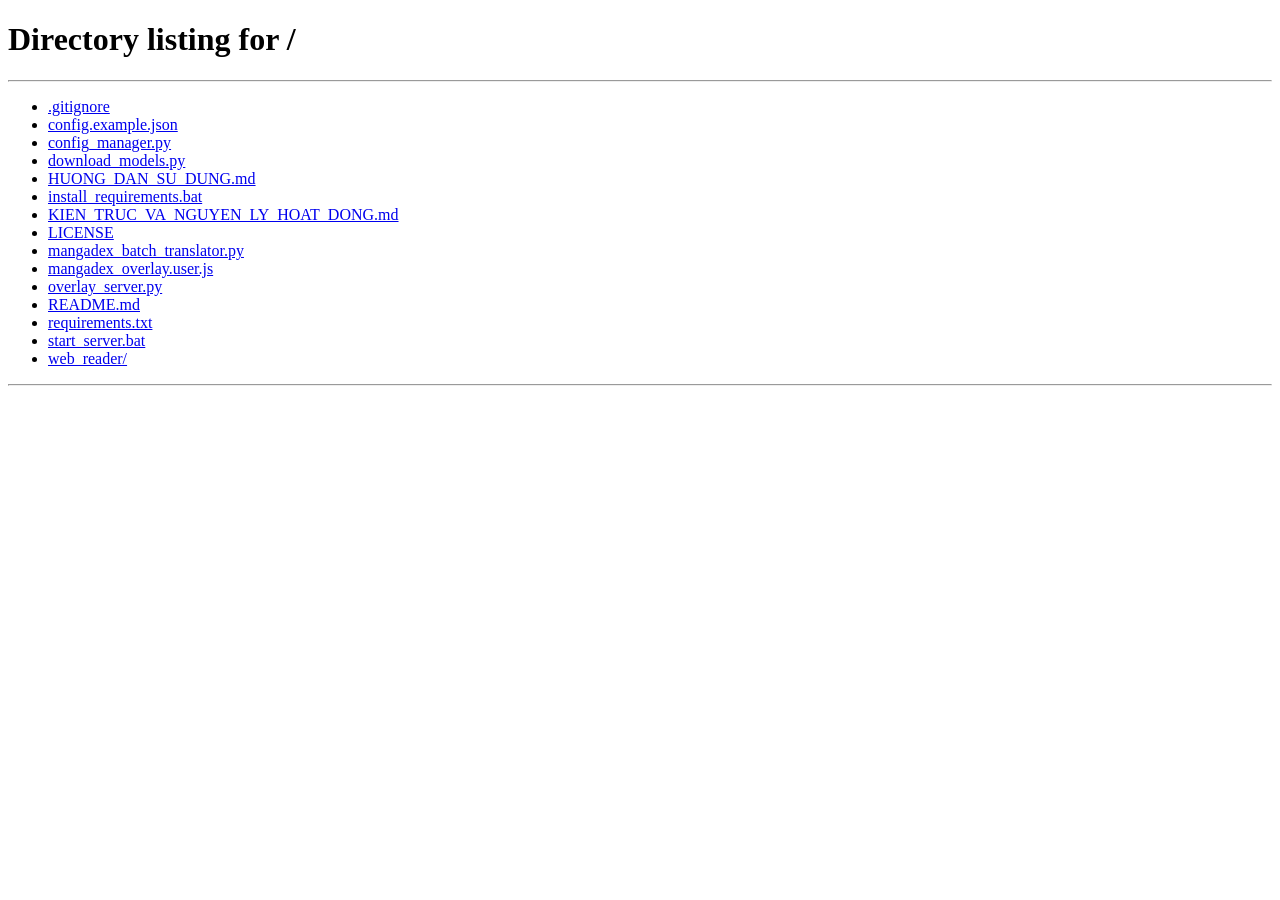
<file: web_reader/settings.html>
<!DOCTYPE html>
<html lang="vi">
<head>
    <meta charset="UTF-8">
    <meta name="viewport" content="width=device-width, initial-scale=1.0">
    <title>Cài Đặt API & Mô Hình - MangaDex AI Translator</title>
    <script>window.location.replace('/#settings');</script>
    <link rel="preconnect" href="https://fonts.googleapis.com">
    <link rel="preconnect" href="https://fonts.gstatic.com" crossorigin>
    <link href="https://fonts.googleapis.com/css2?family=Plus+Jakarta+Sans:wght@400;500;600;700;800&display=swap" rel="stylesheet">
    <style>
        :root {
            --bg-base: #090d16;
            --bg-card: rgba(18, 24, 38, 0.85);
            --bg-input: rgba(30, 41, 59, 0.7);
            --border-color: rgba(255, 255, 255, 0.1);
            --border-focus: #6366f1;
            --primary: #6366f1;
            --primary-hover: #4f46e5;
            --primary-glow: rgba(99, 102, 241, 0.35);
            --accent: #a855f7;
            --text-main: #f8fafc;
            --text-muted: #94a3b8;
            --success: #10b981;
            --error: #ef4444;
            --warning: #f59e0b;
        }

        * {
            box-sizing: border-box;
            margin: 0;
            padding: 0;
        }

        body {
            font-family: 'Plus Jakarta Sans', -apple-system, BlinkMacSystemFont, sans-serif;
            background-color: var(--bg-base);
            background-image: 
                radial-gradient(at 0% 0%, rgba(99, 102, 241, 0.15) 0px, transparent 50%),
                radial-gradient(at 100% 100%, rgba(168, 85, 247, 0.12) 0px, transparent 50%);
            background-attachment: fixed;
            color: var(--text-main);
            min-height: 100vh;
            display: flex;
            flex-direction: column;
            align-items: center;
            padding: 40px 20px;
        }

        .container {
            width: 100%;
            max-width: 680px;
        }

        /* Header */
        .header {
            text-align: center;
            margin-bottom: 32px;
        }

        .badge-nav {
            display: inline-flex;
            align-items: center;
            gap: 8px;
            padding: 6px 14px;
            background: rgba(99, 102, 241, 0.15);
            border: 1px solid rgba(99, 102, 241, 0.3);
            border-radius: 999px;
            font-size: 13px;
            color: #a5b4fc;
            text-decoration: none;
            margin-bottom: 16px;
            transition: all 0.2s ease;
        }

        .badge-nav:hover {
            background: rgba(99, 102, 241, 0.25);
            transform: translateY(-1px);
        }

        .title {
            font-size: 28px;
            font-weight: 800;
            background: linear-gradient(135deg, #ffffff 0%, #cbd5e1 50%, #818cf8 100%);
            -webkit-background-clip: text;
            -webkit-text-fill-color: transparent;
            margin-bottom: 8px;
        }

        .subtitle {
            font-size: 14px;
            color: var(--text-muted);
        }

        /* Settings Card */
        .card {
            background: var(--bg-card);
            backdrop-filter: blur(20px);
            -webkit-backdrop-filter: blur(20px);
            border: 1px solid var(--border-color);
            border-radius: 20px;
            padding: 32px;
            box-shadow: 0 20px 50px rgba(0, 0, 0, 0.4), 0 0 0 1px rgba(255, 255, 255, 0.05);
            margin-bottom: 24px;
        }

        .section-title {
            font-size: 16px;
            font-weight: 700;
            color: #e2e8f0;
            margin-bottom: 18px;
            display: flex;
            align-items: center;
            gap: 10px;
        }

        .section-title span.icon {
            font-size: 18px;
        }

        /* Pipeline & Provider Cards */
        .pipeline-grid {
            display: grid;
            grid-template-columns: 1fr 1fr;
            gap: 14px;
            margin-bottom: 20px;
        }

        .pipeline-card {
            background: var(--bg-input);
            border: 2px solid var(--border-color);
            border-radius: 14px;
            padding: 16px;
            color: var(--text-main);
            cursor: pointer;
            text-align: left;
            transition: all 0.2s cubic-bezier(0.16, 1, 0.3, 1);
            position: relative;
        }

        .pipeline-card:hover {
            border-color: rgba(99, 102, 241, 0.6);
            transform: translateY(-2px);
        }

        .pipeline-card.active {
            border-color: #6366f1;
            background: rgba(99, 102, 241, 0.15);
            box-shadow: 0 0 20px rgba(99, 102, 241, 0.3);
        }

        .pipeline-card-header {
            display: flex;
            justify-content: space-between;
            align-items: center;
            margin-bottom: 10px;
        }

        .badge-icon {
            font-size: 22px;
        }

        .badge-tag {
            font-size: 11px;
            font-weight: 700;
            padding: 2px 8px;
            border-radius: 6px;
            text-transform: uppercase;
        }

        .tag-speed {
            background: rgba(16, 185, 129, 0.2);
            color: #34d399;
            border: 1px solid rgba(16, 185, 129, 0.4);
        }

        .tag-vision {
            background: rgba(168, 85, 247, 0.2);
            color: #c084fc;
            border: 1px solid rgba(168, 85, 247, 0.4);
        }

        .pipeline-title {
            font-size: 15px;
            font-weight: 700;
            margin-bottom: 6px;
            color: #f1f5f9;
        }

        .pipeline-desc {
            font-size: 12px;
            color: var(--text-muted);
            line-height: 1.4;
        }

        .provider-grid {
            display: grid;
            grid-template-columns: repeat(auto-fit, minmax(180px, 1fr));
            gap: 10px;
            margin-bottom: 20px;
        }

        .provider-card {
            background: var(--bg-input);
            border: 1px solid var(--border-color);
            border-radius: 10px;
            padding: 12px;
            color: var(--text-main);
            cursor: pointer;
            text-align: left;
            transition: all 0.2s ease;
        }

        .provider-card:hover {
            border-color: rgba(99, 102, 241, 0.5);
            background: rgba(99, 102, 241, 0.08);
        }

        .provider-card.active {
            border-color: #6366f1;
            background: rgba(99, 102, 241, 0.2);
            box-shadow: 0 0 12px rgba(99, 102, 241, 0.25);
        }

        .provider-title {
            font-size: 13px;
            font-weight: 700;
            margin-bottom: 4px;
            color: #e2e8f0;
        }

        .provider-desc {
            font-size: 11px;
            color: var(--text-muted);
            line-height: 1.3;
        }

        .mode-info-banner {
            background: rgba(99, 102, 241, 0.12);
            border: 1px solid rgba(99, 102, 241, 0.3);
            border-radius: 10px;
            padding: 10px 14px;
            margin-bottom: 24px;
            display: flex;
            align-items: center;
            gap: 10px;
            font-size: 12px;
            color: #c7d2fe;
            line-height: 1.4;
        }

        .dimmed-section {
            opacity: 0.5;
            transition: all 0.3s ease;
        }

        /* Section Header Row & Add Profile Button */
        .section-header-row {
            display: flex;
            justify-content: space-between;
            align-items: center;
            margin-bottom: 6px;
        }

        .section-subtext {
            font-size: 12px;
            color: var(--text-muted);
            margin-bottom: 16px;
            line-height: 1.4;
        }

        .btn-add-profile {
            display: inline-flex;
            align-items: center;
            gap: 6px;
            padding: 6px 12px;
            background: linear-gradient(135deg, rgba(99, 102, 241, 0.25) 0%, rgba(168, 85, 247, 0.25) 100%);
            border: 1px solid rgba(168, 85, 247, 0.5);
            border-radius: 8px;
            color: #d8b4fe;
            font-size: 12px;
            font-weight: 700;
            cursor: pointer;
            transition: all 0.2s ease;
        }

        .btn-add-profile:hover {
            background: linear-gradient(135deg, rgba(99, 102, 241, 0.45) 0%, rgba(168, 85, 247, 0.45) 100%);
            border-color: #c084fc;
            color: white;
            transform: translateY(-1px);
        }

        /* Profile Cards Grid */
        .profiles-grid {
            display: grid;
            grid-template-columns: repeat(auto-fit, minmax(200px, 1fr));
            gap: 12px;
            margin-bottom: 18px;
        }

        .profile-card {
            background: var(--bg-input);
            border: 1px solid var(--border-color);
            border-radius: 14px;
            padding: 14px;
            color: var(--text-main);
            cursor: pointer;
            text-align: left;
            transition: all 0.2s cubic-bezier(0.16, 1, 0.3, 1);
            position: relative;
            display: flex;
            flex-direction: column;
            gap: 8px;
        }

        .profile-card:hover {
            border-color: rgba(99, 102, 241, 0.6);
            background: rgba(99, 102, 241, 0.1);
            transform: translateY(-2px);
        }

        .profile-card.active {
            border-color: var(--primary);
            background: rgba(99, 102, 241, 0.18);
            box-shadow: 0 0 20px var(--primary-glow);
        }

        .profile-card-header {
            display: flex;
            align-items: center;
            justify-content: space-between;
            gap: 6px;
        }

        .profile-title-wrap {
            display: flex;
            align-items: center;
            gap: 7px;
            overflow: hidden;
        }

        .profile-icon {
            font-size: 16px;
            flex-shrink: 0;
        }

        .profile-name {
            font-size: 13px;
            font-weight: 700;
            color: #f8fafc;
            white-space: nowrap;
            overflow: hidden;
            text-overflow: ellipsis;
        }

        .profile-actions {
            display: flex;
            align-items: center;
            gap: 4px;
            flex-shrink: 0;
        }

        .badge-builtin {
            font-size: 10px;
            color: #94a3b8;
            background: rgba(255, 255, 255, 0.06);
            padding: 2px 6px;
            border-radius: 4px;
            font-weight: 500;
        }

        .btn-del-profile {
            background: none;
            border: none;
            color: #94a3b8;
            cursor: pointer;
            padding: 3px 5px;
            font-size: 13px;
            border-radius: 4px;
            line-height: 1;
            transition: all 0.15s ease;
        }

        .btn-del-profile:hover {
            color: #ef4444;
            background: rgba(239, 68, 68, 0.15);
        }

        .profile-model-code {
            font-family: ui-monospace, SFMono-Regular, Menlo, Monaco, Consolas, monospace;
            font-size: 11px;
            color: #94a3b8;
            background: rgba(0, 0, 0, 0.35);
            padding: 4px 8px;
            border-radius: 6px;
            white-space: nowrap;
            overflow: hidden;
            text-overflow: ellipsis;
            border: 1px solid rgba(255, 255, 255, 0.05);
        }

        .profile-card-footer {
            display: flex;
            justify-content: space-between;
            align-items: center;
            margin-top: 2px;
        }

        .badge-key {
            font-size: 10px;
            font-weight: 700;
            padding: 3px 8px;
            border-radius: 6px;
            display: inline-flex;
            align-items: center;
            gap: 4px;
        }

        .badge-key.key-yes {
            background: rgba(16, 185, 129, 0.15);
            color: #6ee7b7;
            border: 1px solid rgba(16, 185, 129, 0.35);
        }

        .badge-key.key-no {
            background: rgba(245, 158, 11, 0.15);
            color: #fcd34d;
            border: 1px solid rgba(245, 158, 11, 0.35);
        }

        .active-check {
            font-size: 11px;
            font-weight: 700;
            color: #818cf8;
        }

        /* Active Profile Notification Banner */
        .active-profile-banner {
            background: rgba(99, 102, 241, 0.1);
            border: 1px solid rgba(99, 102, 241, 0.28);
            border-radius: 12px;
            padding: 10px 16px;
            margin-bottom: 22px;
            font-size: 13px;
            display: flex;
            align-items: center;
            gap: 10px;
            color: #cbd5e1;
        }

        .active-dot {
            width: 8px;
            height: 8px;
            border-radius: 50%;
            background: #10b981;
            box-shadow: 0 0 10px #10b981;
            flex-shrink: 0;
        }

        .active-profile-banner strong {
            color: #ffffff;
        }

        .active-profile-banner code {
            font-family: ui-monospace, monospace;
            background: rgba(0, 0, 0, 0.4);
            padding: 2px 6px;
            border-radius: 4px;
            color: #a5b4fc;
            font-size: 11px;
        }

        /* Modal Backdrop & Dialog */
        .modal-backdrop {
            position: fixed;
            top: 0;
            left: 0;
            right: 0;
            bottom: 0;
            background: rgba(0, 0, 0, 0.75);
            backdrop-filter: blur(8px);
            -webkit-backdrop-filter: blur(8px);
            z-index: 99999;
            display: flex;
            align-items: center;
            justify-content: center;
            padding: 20px;
            opacity: 0;
            pointer-events: none;
            transition: all 0.2s ease;
        }

        .modal-backdrop.open {
            opacity: 1;
            pointer-events: auto;
        }

        .modal-dialog {
            background: #121826;
            border: 1px solid rgba(255, 255, 255, 0.15);
            border-radius: 20px;
            padding: 28px;
            width: 100%;
            max-width: 520px;
            box-shadow: 0 25px 60px rgba(0, 0, 0, 0.7), 0 0 0 1px rgba(99, 102, 241, 0.2);
            transform: translateY(12px) scale(0.96);
            transition: all 0.25s cubic-bezier(0.16, 1, 0.3, 1);
        }

        .modal-backdrop.open .modal-dialog {
            transform: translateY(0) scale(1);
        }

        .modal-header {
            display: flex;
            justify-content: space-between;
            align-items: center;
            margin-bottom: 16px;
        }

        .modal-title {
            font-size: 18px;
            font-weight: 800;
            color: #ffffff;
            display: flex;
            align-items: center;
            gap: 8px;
        }

        .modal-close-btn {
            background: none;
            border: none;
            color: #94a3b8;
            font-size: 20px;
            cursor: pointer;
            padding: 4px;
            border-radius: 6px;
            line-height: 1;
            transition: color 0.2s, background 0.2s;
        }

        .modal-close-btn:hover {
            color: #ffffff;
            background: rgba(255, 255, 255, 0.1);
        }

        .template-chips-label {
            font-size: 12px;
            font-weight: 600;
            color: #94a3b8;
            margin-bottom: 8px;
        }

        .template-chips {
            display: flex;
            flex-wrap: wrap;
            gap: 6px;
            margin-bottom: 20px;
        }

        .template-chip {
            background: rgba(255, 255, 255, 0.05);
            border: 1px solid rgba(255, 255, 255, 0.12);
            padding: 6px 12px;
            border-radius: 8px;
            font-size: 11px;
            font-weight: 600;
            color: #cbd5e1;
            cursor: pointer;
            transition: all 0.15s ease;
        }

        .template-chip:hover {
            background: #4f46e5;
            border-color: #6366f1;
            color: white;
            transform: translateY(-1px);
        }

        /* Form Controls */
        .form-group {
            margin-bottom: 20px;
        }

        .form-label {
            display: flex;
            justify-content: space-between;
            align-items: center;
            font-size: 13px;
            font-weight: 600;
            color: #cbd5e1;
            margin-bottom: 8px;
        }

        .form-label .hint {
            font-size: 11px;
            font-weight: 400;
            color: var(--text-muted);
        }

        .input-wrapper {
            position: relative;
            display: flex;
            align-items: center;
        }

        .form-input {
            width: 100%;
            background: var(--bg-input);
            border: 1px solid var(--border-color);
            border-radius: 10px;
            padding: 12px 16px;
            font-size: 14px;
            font-family: inherit;
            color: var(--text-main);
            outline: none;
            transition: all 0.2s ease;
        }

        .form-input:focus {
            border-color: var(--border-focus);
            box-shadow: 0 0 0 3px rgba(99, 102, 241, 0.25);
            background: rgba(30, 41, 59, 0.9);
        }

        .toggle-password-btn {
            position: absolute;
            right: 12px;
            background: none;
            border: none;
            color: var(--text-muted);
            cursor: pointer;
            font-size: 16px;
            padding: 4px;
            border-radius: 4px;
            transition: color 0.2s;
        }

        .toggle-password-btn:hover {
            color: var(--text-main);
        }

        .grid-2 {
            display: grid;
            grid-template-columns: 1fr 1fr;
            gap: 16px;
        }

        /* Test Result Alert */
        .alert-box {
            padding: 12px 16px;
            border-radius: 10px;
            font-size: 13px;
            margin-bottom: 20px;
            display: none;
            animation: fadeIn 0.3s ease;
        }

        @keyframes fadeIn {
            from { opacity: 0; transform: translateY(-6px); }
            to { opacity: 1; transform: translateY(0); }
        }

        .alert-box.success {
            display: flex;
            align-items: center;
            gap: 10px;
            background: rgba(16, 185, 129, 0.15);
            border: 1px solid rgba(16, 185, 129, 0.35);
            color: #6ee7b7;
        }

        .alert-box.error {
            display: flex;
            align-items: center;
            gap: 10px;
            background: rgba(239, 68, 68, 0.15);
            border: 1px solid rgba(239, 68, 68, 0.35);
            color: #fca5a5;
        }

        .alert-box.info {
            display: flex;
            align-items: center;
            gap: 10px;
            background: rgba(99, 102, 241, 0.15);
            border: 1px solid rgba(99, 102, 241, 0.35);
            color: #c7d2fe;
        }

        /* Buttons */
        .actions-group {
            display: flex;
            gap: 12px;
            margin-top: 28px;
        }

        .btn {
            flex: 1;
            padding: 14px 20px;
            border-radius: 12px;
            border: none;
            font-size: 14px;
            font-weight: 700;
            font-family: inherit;
            cursor: pointer;
            display: inline-flex;
            align-items: center;
            justify-content: center;
            gap: 8px;
            transition: all 0.2s cubic-bezier(0.16, 1, 0.3, 1);
        }

        .btn-primary {
            background: linear-gradient(135deg, #4f46e5 0%, #7c3aed 100%);
            color: white;
            box-shadow: 0 4px 18px rgba(79, 70, 229, 0.4);
        }

        .btn-primary:hover:not(:disabled) {
            filter: brightness(1.1);
            transform: translateY(-2px);
            box-shadow: 0 8px 24px rgba(79, 70, 229, 0.55);
        }

        .btn-secondary {
            background: rgba(255, 255, 255, 0.07);
            color: #e2e8f0;
            border: 1px solid var(--border-color);
        }

        .btn-secondary:hover:not(:disabled) {
            background: rgba(255, 255, 255, 0.12);
            transform: translateY(-1px);
        }

        .btn:disabled {
            opacity: 0.6;
            cursor: not-allowed;
            transform: none !important;
        }

        .spinner {
            width: 16px;
            height: 16px;
            border: 2px solid rgba(255, 255, 255, 0.3);
            border-top-color: white;
            border-radius: 50%;
            animation: spin 0.8s linear infinite;
        }

        @keyframes spin {
            to { transform: rotate(360deg); }
        }

        /* Footer */
        .footer {
            text-align: center;
            font-size: 12px;
            color: var(--text-muted);
            margin-top: 10px;
        }
    </style>
</head>
<body>

    <div class="container">
        <!-- Navigation Header -->
        <div class="header">
            <a href="/" class="badge-nav">
                <span>←</span>
                <span>Quay lại Web Reader</span>
            </a>
            <h1 class="title">Cài Đặt API & Mô Hình AI</h1>
            <p class="subtitle">Đổi khóa API, Base URL và Model dịch manga theo ý muốn của bạn</p>
        </div>

        <div class="card">
            <!-- 1. PIPELINE SELECTOR -->
            <div class="section-title">
                <span class="icon">🚀</span>
                <span>Phương Pháp Pipeline Xử Lý</span>
            </div>

            <div class="pipeline-grid" id="pipelineGrid">
                <button type="button" class="pipeline-card active" data-pipeline="ocr_trans">
                    <div class="pipeline-card-header">
                        <span class="badge-icon">⚡</span>
                        <span class="badge-tag tag-speed">Nhanh & Nhẹ</span>
                    </div>
                    <div class="pipeline-title">OCR + Trans (Bóc Chữ Trước)</div>
                    <div class="pipeline-desc">Manga-OCR bóc chữ tiếng Nhật -> Gửi Google Dịch hoặc LLM Text. Tiết kiệm token, phản hồi tức thì.</div>
                </button>

                <button type="button" class="pipeline-card" data-pipeline="image_trans">
                    <div class="pipeline-card-header">
                        <span class="badge-icon">🖼️</span>
                        <span class="badge-tag tag-vision">Vision AI</span>
                    </div>
                    <div class="pipeline-title">Image + Trans (Vision LLM)</div>
                    <div class="pipeline-desc">Đánh số Set-of-Mark lên ảnh manga -> Gửi Vision AI (Qwen-VL / Gemini Vision) để đọc ảnh và dịch trực tiếp.</div>
                </button>
            </div>

            <!-- 2. OCR ENGINE SELECTOR (CHO OCR_TRANS) -->
            <div id="ocrEngineSection">
                <div class="section-title" style="margin-top: 15px;">
                    <span class="icon">🔍</span>
                    <span>Mô Hình Bóc Chữ (OCR Engine)</span>
                </div>
                <div class="provider-grid" id="ocrEngineGrid">
                    <button type="button" class="provider-card active" data-ocr="manga_ocr">
                        <div class="provider-title">🇯🇵 Manga-OCR (Tiếng Nhật)</div>
                        <div class="provider-desc">Bóc chữ Manga gốc: Kanji, Hiragana, Katakana, Furigana dọc & ngang.</div>
                    </button>
                    <button type="button" class="provider-card" data-ocr="rapid_ocr_en">
                        <div class="provider-title">🇬🇧 RapidOCR (Tiếng Anh / Latinh)</div>
                        <div class="provider-desc">Chuẩn font Comic, giữ nguyên khoảng trắng và dấu câu tiếng Anh.</div>
                    </button>
                    <button type="button" class="provider-card" data-ocr="rapid_ocr_ch">
                        <div class="provider-title">🇨🇳 RapidOCR (Tiếng Trung)</div>
                        <div class="provider-desc">Chuyên trị Manhua Trung Quốc, bóc chuẩn chữ Hán Giản & Phồn thể.</div>
                    </button>
                </div>

                <div style="margin-top: 10px; display: flex; align-items: center; justify-content: space-between; background: rgba(255,255,255,0.03); padding: 10px 14px; border-radius: 8px; border: 1px solid var(--border-color);">
                    <div>
                        <div style="font-weight: 600; font-size: 13px; color: var(--text-color);">🤖 Tự động nhận diện theo MangaDex</div>
                        <div style="font-size: 11px; color: var(--text-muted);">Tự chọn Manga-OCR (Nhật) hoặc RapidOCR (Anh/Trung) khi mở chapter. Bạn vẫn có thể chọn thủ công để ghi đè nhãn sai.</div>
                    </div>
                    <label style="position: relative; display: inline-block; width: 44px; height: 24px; margin-left: 12px; flex-shrink: 0; cursor: pointer;">
                        <input type="checkbox" id="autoDetectLangCheckbox" checked style="opacity: 0; width: 0; height: 0;">
                        <span id="autoDetectSlider" style="position: absolute; cursor: pointer; top: 0; left: 0; right: 0; bottom: 0; background-color: var(--accent-primary, #6366f1); transition: .3s; border-radius: 24px;"></span>
                        <span id="autoDetectKnob" style="position: absolute; content: ''; height: 18px; width: 18px; left: 22px; bottom: 3px; background-color: white; transition: .3s; border-radius: 50%;"></span>
                    </label>
                </div>
            </div>

            <!-- 3. TRANSLATION PROVIDER (CHO OCR_TRANS) -->
            <div id="ocrProvidersSection">
                <div class="section-title" style="margin-top: 15px;">
                    <span class="icon">🌐</span>
                    <span>Bộ Dịch Cho Văn Bản OCR</span>
                </div>
                <div class="provider-grid" id="providerGrid">
                    <button type="button" class="provider-card active" data-provider="google">
                        <div class="provider-title">🌐 Google Translate</div>
                        <div class="provider-desc">Miễn phí 100%, không cần API Key, siêu tốc (~150ms/trang)</div>
                    </button>
                    <button type="button" class="provider-card" data-provider="llm_text">
                        <div class="provider-title">🤖 LLM Text-only</div>
                        <div class="provider-desc">Gửi text lên Qwen/Gemini, hiểu ngữ cảnh mượt mà, siêu rẻ token</div>
                    </button>
                    <button type="button" class="provider-card" data-provider="raw">
                        <div class="provider-title">📝 Manga OCR Raw</div>
                        <div class="provider-desc">Giữ nguyên tiếng Nhật gốc lên ô thoại (học ngoại ngữ / đọc raw)</div>
                    </button>
                </div>
            </div>

            <div class="mode-info-banner" id="modeInfoBanner">
                <span>💡</span>
                <span id="modeInfoText">Đang dùng Google Translate: Bạn không cần cấu hình API Key bên dưới.</span>
            </div>

            <!-- Preset & Profiles Selector -->
            <div class="section-header-row" id="presetSectionTitle">
                <div class="section-title" style="margin-bottom: 0;">
                    <span class="icon">⚡</span>
                    <span>Hồ Sơ & Mô Hình AI (Profiles)</span>
                </div>
                <button type="button" class="btn-add-profile" id="btnAddProfile">
                    <span>➕</span>
                    <span>Thêm Model Mới</span>
                </button>
            </div>
            <p class="section-subtext" id="presetSectionSubtext">Mỗi model lưu riêng API Key độc lập. Bấm vào thẻ để chuyển đổi ngay lập tức.</p>

            <div class="profiles-grid" id="profilesGrid">
                <!-- Sẽ được tải tự động từ config.profiles -->
            </div>

            <div class="active-profile-banner" id="activeProfileBanner">
                <span class="active-dot"></span>
                <span>Đang chọn: <strong id="activeProfileName">Đang tải...</strong> — Model: <code id="activeProfileModel">...</code></span>
            </div>

            <!-- Alert Notification -->
            <div class="alert-box" id="alertBox"></div>

            <!-- Form -->
            <form id="configForm">
                <!-- Base URL -->
                <div class="form-group">
                    <label class="form-label" for="baseUrl">
                        <span>API Base URL</span>
                        <span class="hint">Endpoint tương thích OpenAI</span>
                    </label>
                    <div class="input-wrapper">
                        <input type="text" id="baseUrl" class="form-input" placeholder="https://api.xkiro.com/v1" required>
                    </div>
                </div>

                <!-- API Key -->
                <div class="form-group">
                    <label class="form-label" for="apiKey">
                        <span>API Key</span>
                        <span class="hint">Khóa truy cập cá nhân của bạn</span>
                    </label>
                    <div class="input-wrapper">
                        <input type="password" id="apiKey" class="form-input" placeholder="sk-..." required>
                        <button type="button" class="toggle-password-btn" id="toggleKeyBtn" title="Xem/Ẩn API Key">👁️</button>
                    </div>
                </div>

                <!-- Model Name -->
                <div class="form-group">
                    <label class="form-label" for="modelName">
                        <span>Tên Mô Hình (Model Name)</span>
                        <span class="hint">Model hỗ trợ Vision và JSON</span>
                    </label>
                    <div class="input-wrapper">
                        <input type="text" id="modelName" class="form-input" placeholder="qwen/qwen3.5-flash:free" required>
                    </div>
                </div>

                <!-- Grid thông số phụ -->
                <div class="grid-2">
                    <div class="form-group">
                        <label class="form-label" for="serverPort">
                            <span>Cổng Local Server</span>
                        </label>
                        <input type="number" id="serverPort" class="form-input" value="8765" readonly title="Cổng dịch vụ">
                    </div>
                    <div class="form-group">
                        <label class="form-label" for="maxWorkers">
                            <span>Số Luồng API Song Song</span>
                        </label>
                        <input type="number" id="maxWorkers" class="form-input" value="10" min="1" max="20">
                    </div>
                </div>

                <!-- Actions -->
                <div class="actions-group">
                    <button type="button" class="btn btn-secondary" id="btnTestApi">
                        <span id="testIcon">🧪</span>
                        <span id="testText">Kiểm Tra API</span>
                    </button>
                    <button type="submit" class="btn btn-primary" id="btnSaveConfig">
                        <span id="saveIcon">💾</span>
                        <span id="saveText">Lưu Cấu Hình</span>
                    </button>
                </div>
            </form>
        </div>

        <div class="footer">
            <span>MangaDex AI Translator • Giao diện cấu hình Backend & Extension</span>
        </div>
    </div>

    <!-- Modal Thêm Model Mới -->
    <div class="modal-backdrop" id="addProfileModal">
        <div class="modal-dialog">
            <div class="modal-header">
                <div class="modal-title">➕ Thêm Mô Hình AI Mới</div>
                <button type="button" class="modal-close-btn" id="modalCloseBtn" title="Đóng">✕</button>
            </div>

            <div class="template-chips-label">⚡ Mẫu nhanh (bấm để tự điền Base URL & Model):</div>
            <div class="template-chips">
                <button type="button" class="template-chip" data-tpl="deepseek">DeepSeek V3</button>
                <button type="button" class="template-chip" data-tpl="openai">OpenAI GPT-4o-mini</button>
                <button type="button" class="template-chip" data-tpl="claude_or">Claude 3.5 Sonnet</button>
                <button type="button" class="template-chip" data-tpl="ollama">Ollama Local (Llama 3)</button>
                <button type="button" class="template-chip" data-tpl="groq">Groq Llama 3.3</button>
            </div>

            <form id="addProfileForm">
                <div class="form-group">
                    <label class="form-label" for="newProfName">
                        <span>Tên gợi nhớ</span>
                        <span class="hint">Ví dụ: DeepSeek V3, My OpenAI</span>
                    </label>
                    <input type="text" id="newProfName" class="form-input" placeholder="DeepSeek V3" required>
                </div>

                <div class="form-group">
                    <label class="form-label" for="newProfBaseUrl">
                        <span>API Base URL</span>
                        <span class="hint">Endpoint tương thích OpenAI</span>
                    </label>
                    <input type="text" id="newProfBaseUrl" class="form-input" placeholder="https://api.deepseek.com/v1" required>
                </div>

                <div class="form-group">
                    <label class="form-label" for="newProfModel">
                        <span>Tên Mã Model (Model ID)</span>
                        <span class="hint">Chuỗi model gửi trong JSON payload</span>
                    </label>
                    <input type="text" id="newProfModel" class="form-input" placeholder="deepseek-chat" required>
                </div>

                <div class="form-group">
                    <label class="form-label" for="newProfApiKey">
                        <span>API Key riêng cho Model này</span>
                        <span class="hint">Lưu độc lập, không bị ghi đè khi đổi model</span>
                    </label>
                    <input type="password" id="newProfApiKey" class="form-input" placeholder="sk-..." required>
                </div>

                <div class="actions-group" style="margin-top: 24px;">
                    <button type="button" class="btn btn-secondary" id="modalCancelBtn">Hủy Bỏ</button>
                    <button type="submit" class="btn btn-primary" id="modalSubmitBtn">
                        <span>💾</span>
                        <span>Lưu & Kích Hoạt Ngay</span>
                    </button>
                </div>
            </form>
        </div>
    </div>

    <script>
        let appConfig = null;
        let activeProfileId = 'xkiro_qwen';
        let currentPipeline = 'ocr_trans';
        let currentProvider = 'google';
        let currentOcrEngine = 'manga_ocr';
        let autoDetectLang = true;

        const QUICK_TEMPLATES = {
            deepseek: {
                name: 'DeepSeek V3',
                baseUrl: 'https://api.deepseek.com/v1',
                model: 'deepseek-chat'
            },
            openai: {
                name: 'OpenAI GPT-4o-mini',
                baseUrl: 'https://api.openai.com/v1',
                model: 'gpt-4o-mini'
            },
            claude_or: {
                name: 'Claude 3.5 Sonnet (OpenRouter)',
                baseUrl: 'https://openrouter.ai/api/v1',
                model: 'anthropic/claude-3.5-sonnet'
            },
            ollama: {
                name: 'Ollama Local (Llama 3)',
                baseUrl: 'http://localhost:11434/v1',
                model: 'llama3'
            },
            groq: {
                name: 'Groq Llama 3.3 70B',
                baseUrl: 'https://api.groq.com/openai/v1',
                model: 'llama-3.3-70b-versatile'
            }
        };

        const elements = {
            baseUrl: document.getElementById('baseUrl'),
            apiKey: document.getElementById('apiKey'),
            modelName: document.getElementById('modelName'),
            serverPort: document.getElementById('serverPort'),
            maxWorkers: document.getElementById('maxWorkers'),
            toggleKeyBtn: document.getElementById('toggleKeyBtn'),
            btnTestApi: document.getElementById('btnTestApi'),
            btnSaveConfig: document.getElementById('btnSaveConfig'),
            testIcon: document.getElementById('testIcon'),
            testText: document.getElementById('testText'),
            saveIcon: document.getElementById('saveIcon'),
            saveText: document.getElementById('saveText'),
            alertBox: document.getElementById('alertBox'),
            configForm: document.getElementById('configForm'),
            profilesGrid: document.getElementById('profilesGrid'),
            btnAddProfile: document.getElementById('btnAddProfile'),
            activeProfileBanner: document.getElementById('activeProfileBanner'),
            activeProfileName: document.getElementById('activeProfileName'),
            activeProfileModel: document.getElementById('activeProfileModel'),
            
            // Modal Elements
            addProfileModal: document.getElementById('addProfileModal'),
            modalCloseBtn: document.getElementById('modalCloseBtn'),
            modalCancelBtn: document.getElementById('modalCancelBtn'),
            addProfileForm: document.getElementById('addProfileForm'),
            newProfName: document.getElementById('newProfName'),
            newProfBaseUrl: document.getElementById('newProfBaseUrl'),
            newProfModel: document.getElementById('newProfModel'),
            newProfApiKey: document.getElementById('newProfApiKey')
        };

        const pipelineButtons = document.querySelectorAll('.pipeline-card');
        const providerButtons = document.querySelectorAll('.provider-card');
        const ocrProvidersSection = document.getElementById('ocrProvidersSection');
        const modeInfoBanner = document.getElementById('modeInfoBanner');
        const modeInfoText = document.getElementById('modeInfoText');
        const presetSectionTitle = document.getElementById('presetSectionTitle');
        const presetSectionSubtext = document.getElementById('presetSectionSubtext');

        function escapeHtml(str) {
            if (!str) return '';
            return String(str)
                .replace(/&/g, '&amp;')
                .replace(/</g, '&lt;')
                .replace(/>/g, '&gt;')
                .replace(/"/g, '&quot;')
                .replace(/'/g, '&#039;');
        }

        function getProfileIcon(prof) {
            const m = (prof.model || '').toLowerCase();
            const u = (prof.base_url || '').toLowerCase();
            if (m.includes('gemini') || u.includes('generativelanguage')) return '💎';
            if (m.includes('qwen') || u.includes('xkiro')) return '⚡';
            if (u.includes('deepseek') || m.includes('deepseek')) return '🐋';
            if (u.includes('openrouter')) return '🌐';
            if (u.includes('openai') || m.includes('gpt')) return '🧠';
            if (u.includes('localhost') || u.includes('127.0.0.1')) return '💻';
            return '🤖';
        }

        function showAlert(type, message) {
            elements.alertBox.className = `alert-box ${type}`;
            elements.alertBox.innerHTML = `
                <span>${type === 'success' ? '✅' : type === 'error' ? '❌' : 'ℹ️'}</span>
                <span>${message}</span>
            `;
            elements.alertBox.style.display = 'flex';
        }

        function hideAlert() {
            elements.alertBox.style.display = 'none';
        }

        const ocrEngineSection = document.getElementById('ocrEngineSection');
        const ocrButtons = document.querySelectorAll('#ocrEngineGrid .provider-card');
        const autoDetectLangCheckbox = document.getElementById('autoDetectLangCheckbox');
        const autoDetectSlider = document.getElementById('autoDetectSlider');
        const autoDetectKnob = document.getElementById('autoDetectKnob');

        function updateToggleSwitchUI() {
            if (autoDetectLangCheckbox && autoDetectSlider && autoDetectKnob) {
                if (autoDetectLangCheckbox.checked) {
                    autoDetectSlider.style.backgroundColor = 'var(--accent-primary, #6366f1)';
                    autoDetectKnob.style.left = '22px';
                } else {
                    autoDetectSlider.style.backgroundColor = 'rgba(255,255,255,0.2)';
                    autoDetectKnob.style.left = '4px';
                }
            }
        }
        if (autoDetectLangCheckbox) {
            autoDetectLangCheckbox.addEventListener('change', () => {
                autoDetectLang = autoDetectLangCheckbox.checked;
                updateToggleSwitchUI();
            });
        }

        // Cập nhật giao diện Pipeline, OCR Engine & Provider
        function updateModeUI() {
            pipelineButtons.forEach(btn => {
                btn.classList.toggle('active', btn.getAttribute('data-pipeline') === currentPipeline);
            });

            if (currentPipeline === 'image_trans') {
                if (ocrEngineSection) ocrEngineSection.style.display = 'none';
                if (ocrProvidersSection) ocrProvidersSection.style.display = 'none';
                if (modeInfoBanner) modeInfoBanner.style.display = 'flex';
                if (modeInfoText) modeInfoText.textContent = '🖼️ Image + Trans (Vision AI): Dùng mô hình Multimodal Vision LLM đọc tranh Set-of-Mark và dịch trực tiếp.';
                elements.apiKey.required = true;
                elements.baseUrl.required = true;
                elements.modelName.required = true;
                if (elements.profilesGrid) elements.profilesGrid.classList.remove('dimmed-section');
            } else {
                if (ocrEngineSection) ocrEngineSection.style.display = 'block';
                if (ocrProvidersSection) ocrProvidersSection.style.display = 'block';

                ocrButtons.forEach(btn => {
                    btn.classList.toggle('active', btn.getAttribute('data-ocr') === currentOcrEngine);
                });

                providerButtons.forEach(btn => {
                    btn.classList.toggle('active', btn.getAttribute('data-provider') === currentProvider);
                });

                if (currentProvider === 'google') {
                    if (modeInfoBanner) modeInfoBanner.style.display = 'flex';
                    if (modeInfoText) modeInfoText.textContent = '🌐 OCR + Google Translate: Bóc chữ và dịch Google miễn phí. Không bắt buộc cấu hình API Key bên dưới.';
                    elements.apiKey.required = false;
                    elements.baseUrl.required = false;
                    elements.modelName.required = false;
                    if (elements.profilesGrid) elements.profilesGrid.classList.add('dimmed-section');
                } else if (currentProvider === 'raw') {
                    if (modeInfoBanner) modeInfoBanner.style.display = 'flex';
                    if (modeInfoText) modeInfoText.textContent = '📝 OCR Raw: Bóc tách và giữ nguyên chữ gốc 100% offline. Không cần API Key.';
                    elements.apiKey.required = false;
                    elements.baseUrl.required = false;
                    elements.modelName.required = false;
                    if (elements.profilesGrid) elements.profilesGrid.classList.add('dimmed-section');
                } else {
                    if (modeInfoBanner) modeInfoBanner.style.display = 'flex';
                    if (modeInfoText) modeInfoText.textContent = '🤖 OCR + LLM Text-only: Bóc chữ rồi gửi text thuần lên LLM. Tiết kiệm token, dịch mượt theo ngữ cảnh!';
                    elements.apiKey.required = true;
                    elements.baseUrl.required = true;
                    elements.modelName.required = true;
                    if (elements.profilesGrid) elements.profilesGrid.classList.remove('dimmed-section');
                }
            }
        }

        pipelineButtons.forEach(btn => {
            btn.addEventListener('click', () => {
                currentPipeline = btn.getAttribute('data-pipeline');
                updateModeUI();
            });
        });

        ocrButtons.forEach(btn => {
            btn.addEventListener('click', () => {
                currentOcrEngine = btn.getAttribute('data-ocr');
                updateModeUI();
            });
        });

        providerButtons.forEach(btn => {
            btn.addEventListener('click', () => {
                currentProvider = btn.getAttribute('data-provider');
                updateModeUI();
            });
        });

        // Toggle password visibility
        elements.toggleKeyBtn.addEventListener('click', () => {
            const isPassword = elements.apiKey.type === 'password';
            elements.apiKey.type = isPassword ? 'text' : 'password';
            elements.toggleKeyBtn.textContent = isPassword ? '🔒' : '👁️';
        });

        // Render danh sách Profile Cards
        function renderProfiles() {
            if (!appConfig || !appConfig.profiles) return;
            elements.profilesGrid.innerHTML = '';

            const profiles = appConfig.profiles;
            activeProfileId = appConfig.active_profile || Object.keys(profiles)[0];

            for (const [pid, prof] of Object.entries(profiles)) {
                const isActive = (pid === activeProfileId);
                const card = document.createElement('div');
                card.className = `profile-card ${isActive ? 'active' : ''}`;
                card.setAttribute('data-profile-id', pid);

                const icon = getProfileIcon(prof);
                const hasKey = prof.has_key || Boolean(prof.api_key && prof.api_key.trim());
                const isBuiltin = prof.is_builtin;

                card.innerHTML = `
                    <div class="profile-card-header">
                        <div class="profile-title-wrap">
                            <span class="profile-icon">${icon}</span>
                            <span class="profile-name" title="${escapeHtml(prof.name)}">${escapeHtml(prof.name)}</span>
                        </div>
                        <div class="profile-actions">
                            ${isBuiltin ? `<span class="badge-builtin">Mặc định</span>` : `<button type="button" class="btn-del-profile" data-del-id="${pid}" title="Xóa model tùy chỉnh này">🗑️</button>`}
                        </div>
                    </div>
                    <div class="profile-model-code" title="${escapeHtml(prof.model)}">${escapeHtml(prof.model)}</div>
                    <div class="profile-card-footer">
                        <span class="badge-key ${hasKey ? 'key-yes' : 'key-no'}">
                            ${hasKey ? '🔑 Đã có Key' : '⚠️ Chưa có Key'}
                        </span>
                        <span class="active-check">${isActive ? '✓ Đang dùng' : 'Bấm để chọn'}</span>
                    </div>
                `;

                // Bấm thẻ để đổi Profile
                card.addEventListener('click', (e) => {
                    if (e.target.closest('.btn-del-profile')) return;
                    if (pid !== activeProfileId) {
                        switchProfile(pid);
                    }
                });

                // Bấm xóa Profile tùy chỉnh
                const delBtn = card.querySelector('.btn-del-profile');
                if (delBtn) {
                    delBtn.addEventListener('click', (e) => {
                        e.stopPropagation();
                        handleDeleteProfile(pid, prof.name);
                    });
                }

                elements.profilesGrid.appendChild(card);
            }

            updateActiveBanner();
        }

        function updateActiveBanner() {
            if (!appConfig || !appConfig.profiles) return;
            const prof = appConfig.profiles[activeProfileId];
            if (prof) {
                elements.activeProfileName.textContent = prof.name || activeProfileId;
                elements.activeProfileModel.textContent = prof.model || 'N/A';
            }
        }

        function syncFormFieldsWithActiveProfile() {
            if (!appConfig || !appConfig.profiles) return;
            const prof = appConfig.profiles[activeProfileId];
            if (prof) {
                elements.baseUrl.value = prof.base_url || '';
                elements.modelName.value = prof.model || '';
                elements.apiKey.value = prof.api_key || '';
                elements.serverPort.value = appConfig.server_port || 8765;
                elements.maxWorkers.value = appConfig.max_workers || 10;
            }
            updateActiveBanner();
        }

        // Chuyển đổi Profile 1-Click
        async function switchProfile(pid) {
            try {
                const res = await fetch('/api/config', {
                    method: 'POST',
                    headers: { 'Content-Type': 'application/json' },
                    body: JSON.stringify({
                        action: 'switch_profile',
                        profile_id: pid,
                        return_full: true
                    })
                });
                const data = await res.json();
                if (data.ok && data.config) {
                    appConfig = data.config;
                    activeProfileId = appConfig.active_profile;
                    syncFormFieldsWithActiveProfile();
                    renderProfiles();
                    showAlert('success', `Đã chuyển sang mô hình: <strong>${escapeHtml(appConfig.profiles[pid]?.name || pid)}</strong>`);
                } else {
                    showAlert('error', data.message || 'Không thể chuyển profile');
                }
            } catch (err) {
                showAlert('error', `Lỗi khi chuyển profile: ${err.message}`);
            }
        }

        // Xóa Profile tùy chỉnh
        async function handleDeleteProfile(pid, name) {
            if (!confirm(`Bạn có chắc muốn xóa mô hình "${name}" khỏi danh sách?`)) return;

            try {
                const res = await fetch('/api/config', {
                    method: 'POST',
                    headers: { 'Content-Type': 'application/json' },
                    body: JSON.stringify({
                        action: 'delete_profile',
                        profile_id: pid,
                        return_full: true
                    })
                });
                const data = await res.json();
                if (data.ok && data.config) {
                    appConfig = data.config;
                    activeProfileId = appConfig.active_profile;
                    syncFormFieldsWithActiveProfile();
                    renderProfiles();
                    showAlert('info', `Đã xóa mô hình "${name}".`);
                } else {
                    showAlert('error', data.message || 'Không thể xóa profile');
                }
            } catch (err) {
                showAlert('error', `Lỗi khi xóa profile: ${err.message}`);
            }
        }

        // Quản lý Modal Thêm Profile
        elements.btnAddProfile.addEventListener('click', () => {
            elements.newProfName.value = '';
            elements.newProfBaseUrl.value = '';
            elements.newProfModel.value = '';
            elements.newProfApiKey.value = '';
            elements.addProfileModal.classList.add('open');
            elements.newProfName.focus();
        });

        function closeModal() {
            elements.addProfileModal.classList.remove('open');
        }

        elements.modalCloseBtn.addEventListener('click', closeModal);
        elements.modalCancelBtn.addEventListener('click', closeModal);

        elements.addProfileModal.addEventListener('click', (e) => {
            if (e.target === elements.addProfileModal) closeModal();
        });

        // Click mẫu nhanh trong Modal
        document.querySelectorAll('.template-chip').forEach(chip => {
            chip.addEventListener('click', () => {
                const tplKey = chip.getAttribute('data-tpl');
                const tpl = QUICK_TEMPLATES[tplKey];
                if (tpl) {
                    elements.newProfName.value = tpl.name;
                    elements.newProfBaseUrl.value = tpl.baseUrl;
                    elements.newProfModel.value = tpl.model;
                    elements.newProfApiKey.focus();
                }
            });
        });

        // Submit thêm Profile Mới
        elements.addProfileForm.addEventListener('submit', async (e) => {
            e.preventDefault();

            const profileData = {
                name: elements.newProfName.value.trim(),
                base_url: elements.newProfBaseUrl.value.trim(),
                model: elements.newProfModel.value.trim(),
                api_key: elements.newProfApiKey.value.trim()
            };

            const submitBtn = document.getElementById('modalSubmitBtn');
            submitBtn.disabled = true;

            try {
                const res = await fetch('/api/config', {
                    method: 'POST',
                    headers: { 'Content-Type': 'application/json' },
                    body: JSON.stringify({
                        action: 'add_profile',
                        profile: profileData,
                        make_active: true,
                        return_full: true
                    })
                });
                const data = await res.json();
                if (data.ok && data.config) {
                    appConfig = data.config;
                    activeProfileId = appConfig.active_profile;
                    syncFormFieldsWithActiveProfile();
                    renderProfiles();
                    closeModal();
                    showAlert('success', `Đã thêm và kích hoạt thành công mô hình mới: <strong>${escapeHtml(profileData.name)}</strong>!`);
                } else {
                    alert(data.message || 'Không thể thêm profile mới');
                }
            } catch (err) {
                alert(`Lỗi khi tạo profile: ${err.message}`);
            } finally {
                submitBtn.disabled = false;
            }
        });

        // Nạp cấu hình hiện tại từ Server
        async function loadCurrentConfig() {
            try {
                const res = await fetch('/api/config?full=1');
                if (res.ok) {
                    appConfig = await res.json();
                    activeProfileId = appConfig.active_profile || 'xkiro_qwen';

                    renderProfiles();
                    syncFormFieldsWithActiveProfile();

                    currentPipeline = appConfig.pipeline_type || 'ocr_trans';
                    currentProvider = appConfig.translation_provider || 'google';
                    currentOcrEngine = appConfig.ocr_engine || 'manga_ocr';
                    autoDetectLang = appConfig.auto_detect_lang !== false;
                    if (autoDetectLangCheckbox) {
                        autoDetectLangCheckbox.checked = autoDetectLang;
                        updateToggleSwitchUI();
                    }
                    updateModeUI();
                }
            } catch (err) {
                showAlert('error', 'Không thể kết nối đến máy chủ local backend để nạp cấu hình!');
            }
        }

        // Kiểm tra API
        elements.btnTestApi.addEventListener('click', async () => {
            const baseUrl = elements.baseUrl.value.trim();
            const apiKey = elements.apiKey.value.trim();
            const model = elements.modelName.value.trim();

            if (!baseUrl || !apiKey || !model) {
                showAlert('error', 'Vui lòng điền đủ Base URL, API Key và Model trước khi kiểm tra!');
                return;
            }

            elements.btnTestApi.disabled = true;
            elements.testIcon.className = 'spinner';
            elements.testIcon.textContent = '';
            elements.testText.textContent = 'Đang kiểm tra...';
            hideAlert();

            const t0 = performance.now();
            try {
                const res = await fetch('/api/test-api', {
                    method: 'POST',
                    headers: { 'Content-Type': 'application/json' },
                    body: JSON.stringify({
                        profile_id: activeProfileId,
                        base_url: baseUrl,
                        api_key: apiKey,
                        model: model
                    })
                });
                const data = await res.json();
                const latency = Math.round(performance.now() - t0);

                if (data.ok) {
                    showAlert('success', `Kết nối thành công (${latency}ms)! Model phản hồi: "${data.reply || 'OK'}"`);
                } else {
                    showAlert('error', `Kiểm tra thất bại: ${data.message || 'Lỗi không xác định'}`);
                }
            } catch (err) {
                showAlert('error', `Lỗi mạng khi kết nối tới máy chủ local: ${err.message}`);
            } finally {
                elements.btnTestApi.disabled = false;
                elements.testIcon.className = '';
                elements.testIcon.textContent = '🧪';
                elements.testText.textContent = 'Kiểm Tra API';
            }
        });

        // Lưu Cấu Hình Form chính
        elements.configForm.addEventListener('submit', async (e) => {
            e.preventDefault();

            const payload = {
                active_profile: activeProfileId,
                pipeline_type: currentPipeline,
                translation_provider: currentPipeline === 'image_trans' ? 'vision_llm' : currentProvider,
                ocr_engine: currentOcrEngine,
                auto_detect_lang: autoDetectLang,
                base_url: elements.baseUrl.value.trim(),
                api_key: elements.apiKey.value.trim(),
                model: elements.modelName.value.trim(),
                server_port: parseInt(elements.serverPort.value, 10) || 8765,
                max_workers: parseInt(elements.maxWorkers.value, 10) || 10,
                return_full: true
            };

            elements.btnSaveConfig.disabled = true;
            elements.saveIcon.className = 'spinner';
            elements.saveIcon.textContent = '';
            elements.saveText.textContent = 'Đang lưu...';
            hideAlert();

            try {
                const res = await fetch('/api/config', {
                    method: 'POST',
                    headers: { 'Content-Type': 'application/json' },
                    body: JSON.stringify(payload)
                });
                const data = await res.json();

                if (res.ok && data.ok) {
                    appConfig = data.config;
                    renderProfiles();
                    syncFormFieldsWithActiveProfile();
                    showAlert('success', 'Đã lưu cấu hình mới thành công! API Key của profile đã được cập nhật an toàn.');
                } else {
                    showAlert('error', `Không thể lưu cấu hình: ${data.message || 'Lỗi server'}`);
                }
            } catch (err) {
                showAlert('error', `Lỗi khi lưu cấu hình: ${err.message}`);
            } finally {
                elements.btnSaveConfig.disabled = false;
                elements.saveIcon.className = '';
                elements.saveIcon.textContent = '💾';
                elements.saveText.textContent = 'Lưu Cấu Hình';
            }
        });

        loadCurrentConfig();
    </script>
</body>
</html>
</file>
